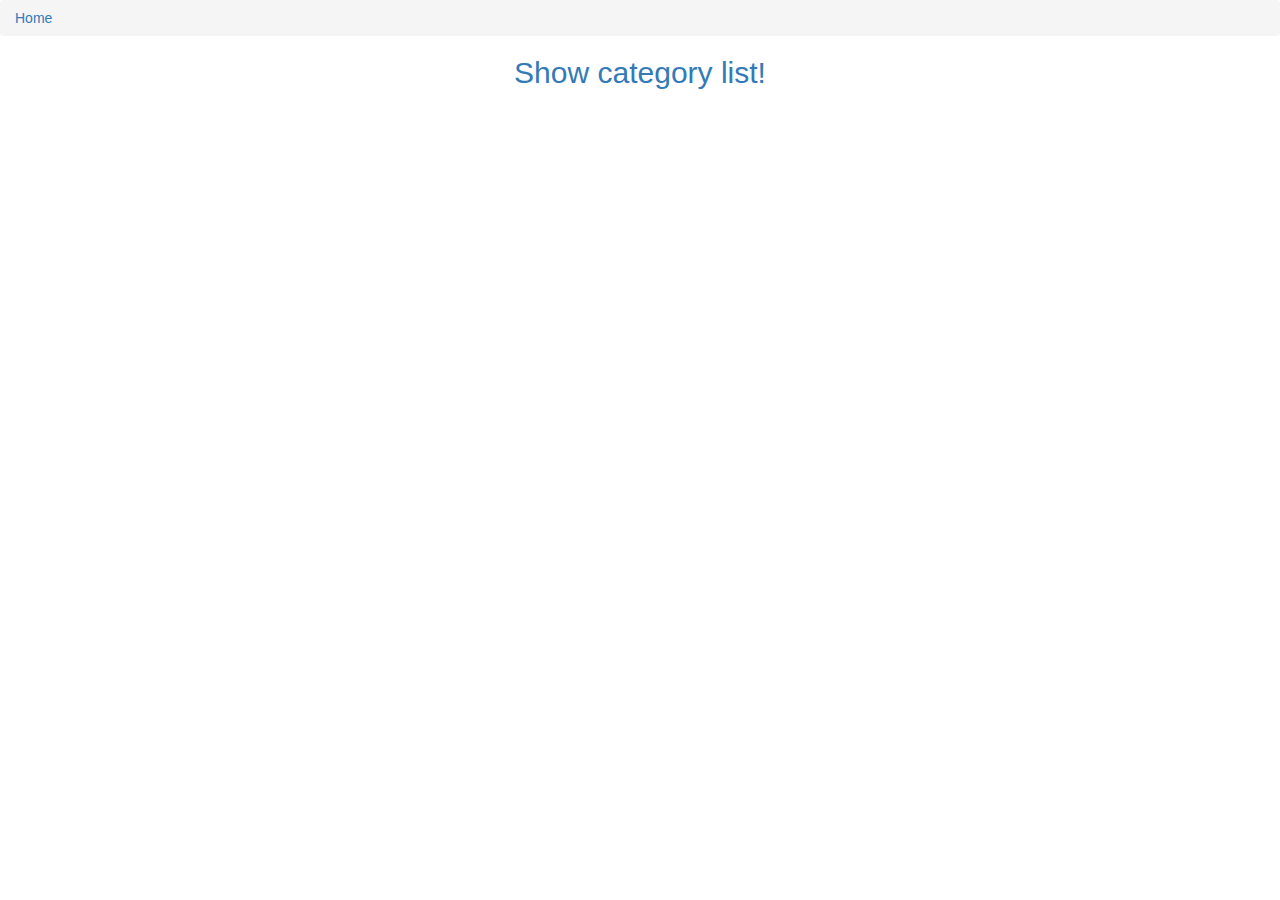
<file: index.html>
<!doctype html>
<html lang="en" ng-app="MenuApp">
<head>
    <title>Narrow Down Your Menu Choice</title>
    <meta name="viewport" content="width=device-width, initial-scale=1">
    <link rel="stylesheet" href="styles/bootstrap.min.css">
    <link rel="stylesheet" href="styles/styles.css">


</head>
<body>
<ui-view></ui-view>
<loading-spinner></loading-spinner>

<!-- Libraries -->
<script type="text/javascript" src="lib/angular.min.js"></script>
<script type="text/javascript" src="lib/angular-ui-router.min.js"></script>


<!-- Modules -->
<script type="text/javascript" src="src/menuApp/data.module.js"></script>
<script type="text/javascript" src="src/menuApp/menuapp.module.js"></script>
<script type="text/javascript" src="src/spinner/spinner.module.js"></script>


<!-- Routes -->
<script src="src/routes.js"></script>

<script type="text/javascript" src="src/menuApp/menudata.service.js"></script>
<script type="text/javascript" src="src/menuApp/categories.component.js"></script>
<script type="text/javascript" src="src/menuApp/categories.controller.js"></script>
<script type="text/javascript" src="src/menuApp/category-items.component.js"></script>
<script type="text/javascript" src="src/menuApp/category-items.controller.js"></script>
<!-- 'Spinner' module artifacts -->
<script type="text/javascript" src="src/spinner/loadingspinner.component.js"></script>
</body>
</html>
</file>
<file: styles/styles.css>
h1 {
    margin-bottom: 30px;
}

input[type="text"] {
    width: 200px;
    float: left;
}

.narrow-button {
    float: left;
    margin-left: 10px;
}

.loader {
    margin-left: 5px;
    font-size: 10px;
    float: left;
    border-top: 1.1em solid rgba(147, 147, 147, 0.2);
    border-right: 1.1em solid rgba(147, 147, 147, 0.2);
    border-bottom: 1.1em solid rgba(147, 147, 147, 0.2);
    border-left: 1.1em solid #676767;
    -webkit-transform: translateZ(0);
    -ms-transform: translateZ(0);
    transform: translateZ(0);
    -webkit-animation: load8 1.1s infinite linear;
    animation: load8 1.1s infinite linear;
}

.loader,
.loader:after {
    border-radius: 50%;
    width: 3em;
    height: 3em;
}

@-webkit-keyframes load8 {
    0% {
        -webkit-transform: rotate(0deg);
        transform: rotate(0deg);
    }
    100% {
        -webkit-transform: rotate(360deg);
        transform: rotate(360deg);
    }
}

@keyframes load8 {
    0% {
        -webkit-transform: rotate(0deg);
        transform: rotate(0deg);
    }
    100% {
        -webkit-transform: rotate(360deg);
        transform: rotate(360deg);
    }
}

.list-group-item {
    border: 1px transparent solid;
}

.list-group-item:hover.category {
    border: 1px #5bc0de solid;
    cursor: pointer;
}

.loading-icon {
    position: absolute;
    left: 50%;
    top: 10px;
}
</file>
